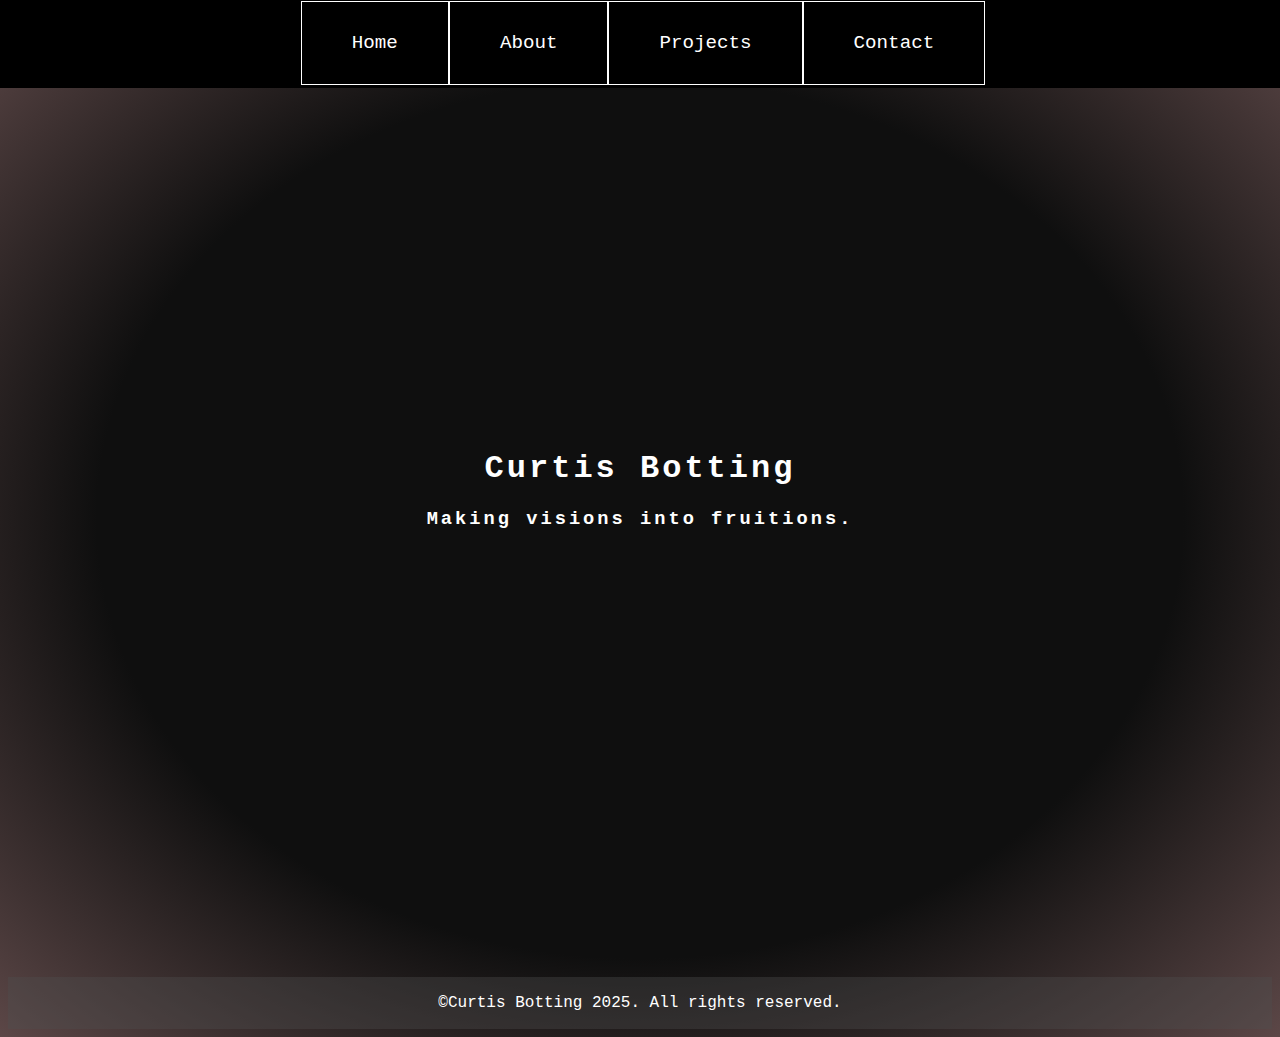
<file: index.html>
<!DOCTYPE html>
<html lang="en">
<head>
    <meta charset="UTF-8">
    <meta name="viewport" content="width=device-width, initial-scale=1.0">
    <title>Welcome ~ Curtis Botting</title>
    <link rel="stylesheet" href="stylish.css">
</head>
<body>
    <nav>
        <ul>
            <li><a href="index.html">Home</a></li>
            <li><a href="about.html">About</a></li>
            <li><a href="projects.html">Projects</a></li>
            <li><a href="contact.html">Contact</a></li>
        </ul>
    </nav>
    <div class="title">
        <h1>Curtis Botting</h1>
        <h3>Making visions into fruitions.</h3>
    </div>

    <div id="footy">
        <p>&copy;Curtis Botting 2025. All rights reserved.</p>
    </div>
</body>
</html>
</file>
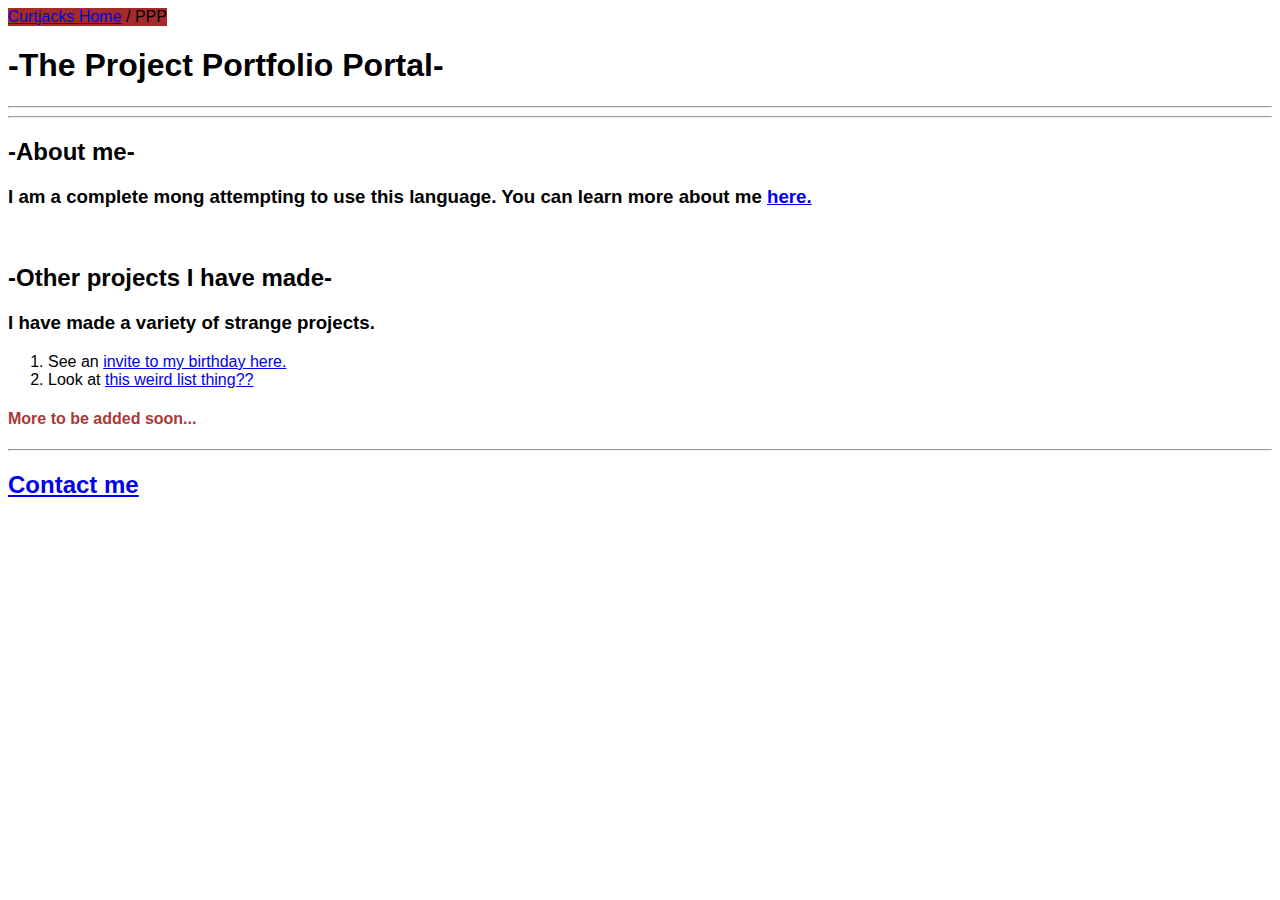
<file: Resume Project/FirstWebsite/index.html>
<!DOCTYPE html>
<html lang="en">
<head>
    <meta charset="UTF-8">
    <meta name="viewport" content="width=device-width, initial-scale=1.0">
    <title>Welcome - CurtJacks.com</title>
    <link rel="stylesheet" href="./style.css" />
</head>
<body>
    <header style="position:fixed; background-color: brown;"><a href="../Online Resume/index.html">Curtjacks Home</a>  / PPP</header>
    <br>
    <h1>-The Project Portfolio Portal-</h1>
    <hr>
    <hr>
    <h2>-About me-</h2>
    <h3>I am a complete mong attempting to use this language. You can learn more about me <a href=".\public\about.html">here.</a></h3>
    <br>
    <h2>-Other projects I have made-</h2>
    <h3>I have made a variety of strange projects. </h3>
    <ol>
        <li>See an <a href="./public/birthday.html">invite to my birthday here.</a></li>
        <li>Look at <a href="./public/bruv.html">this weird list thing??</a></li>
    </ol>
    <h4 class="moresoon">More to be added soon...</h4>
    <hr>
    <h2><a href="./public/contact.html">Contact me</a></h2>
</body>
</html>
</file>
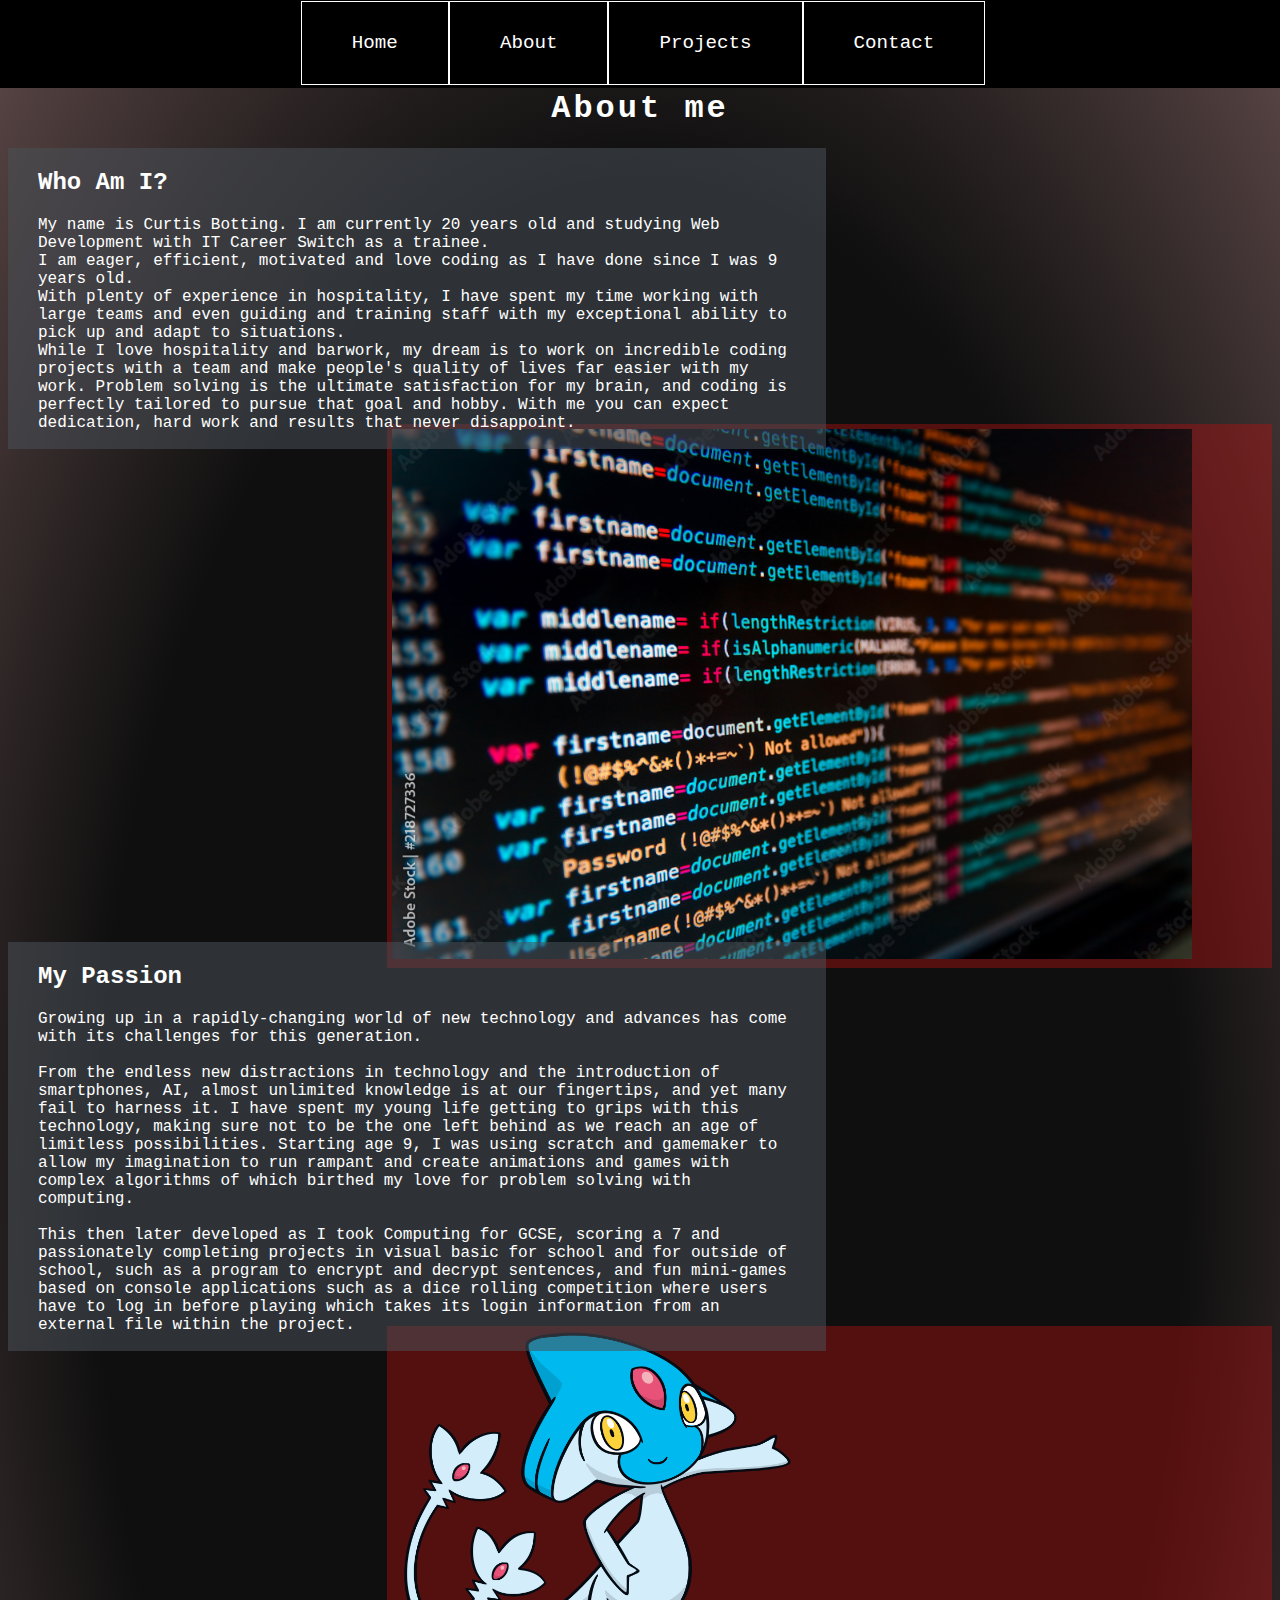
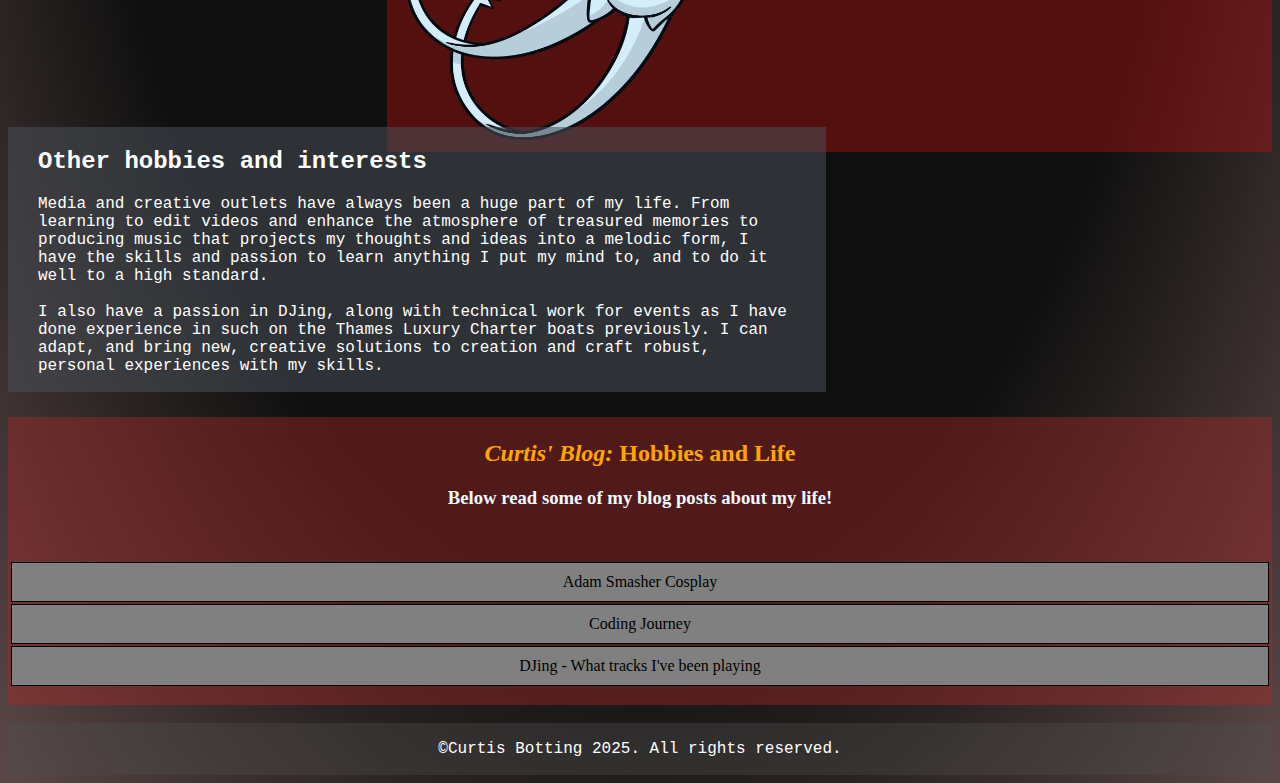
<file: about.html>
<!DOCTYPE html>
<html lang="en">
<head>
    <meta charset="UTF-8">
    <meta name="viewport" content="width=device-width, initial-scale=1.0">
    <title>About ~ Curtis Botting</title>
    <link rel="stylesheet" href="stylish.css">
</head>
<body>
    <div class="about">
        <h1>About me</h1>
    </div>
    <nav>
        <ul>
            <li><a href="index.html">Home</a></li>
            <li><a href="about.html">About</a></li>
            <li><a href="projects.html">Projects</a></li>
            <li><a href="contact.html">Contact</a></li>
        </ul>
    </nav>
    <div class="whoami">
        <h2>Who Am I?</h1>
        <p>My name is Curtis Botting. I am currently 20 years old and studying Web Development with IT Career Switch as a trainee.
            <br>
            I am eager, efficient, motivated and love coding as I have done since I was 9 years old. <br>
            With plenty of experience in hospitality, I have spent my time working with large teams and even guiding and training staff with my exceptional ability to pick up and adapt to situations.<br>
            While I love hospitality and barwork, my dream is to work on incredible coding projects with a team and make people's quality of lives far easier with my work. Problem solving is the ultimate satisfaction for my brain, and coding is perfectly tailored to pursue that goal and hobby. With me you can expect dedication, hard work and results that never disappoint.
        </p>
    </div>
    <div class="image">
        <img id="desktopcode" src="./assets/images/desktop-sourcecode.jpg">
    </div>
    <div class="whoami" id="passion">
        <h2>My Passion</h2>
        <p>Growing up in a rapidly-changing world of new technology and advances has come with its challenges for this generation.<br><br>
        From the endless new distractions in technology and the introduction of smartphones, AI, almost unlimited knowledge is at our fingertips, and yet many fail to harness it. I have spent my young life getting to grips with this technology, making sure not to be the one left behind as we reach an age of limitless possibilities. Starting age 9, I was using scratch and gamemaker to allow my imagination
        to run rampant and create animations and games with complex algorithms of which birthed my love for problem solving with computing.<br>
        <br>This then later developed as I took Computing for GCSE, scoring a 7 and passionately completing projects in visual basic for school and for outside of school, such as a program to encrypt and decrypt sentences, and fun mini-games based on console applications such as a dice rolling competition where users have to log in before playing which takes its login information from an external file within the project.</p>
    </div>
    <div class="image" style="margin-top:-4%;">
        <img id="jfart"src="./assets/images/azelf.png">
    </div>
    <div class="whoami" id="passion">
        <h2>Other hobbies and interests</h2>
        <p>Media and creative outlets have always been a huge part of my life. From learning to edit videos and enhance the atmosphere of treasured memories to producing music that projects my thoughts and ideas into a melodic form, I have the skills and passion to learn anything I put my mind to, and to do it well to a high standard.<br><br>
        I also have a passion in DJing, along with technical work for events as I have done experience in such on the Thames Luxury Charter boats previously. I can adapt, and bring new, creative solutions to creation and craft robust, personal experiences with my skills.</p>
    </div>
    <div class="blog">
        <h2><em>Curtis' Blog:</em> Hobbies and Life</h2>
        <h3>Below read some of my blog posts about my life!</h3>
        <br>
        <ul>
            <li>Adam Smasher Cosplay</li>
            <li>Coding Journey</li>
            <li>DJing - What tracks I've been playing</li>
        </ul>
    </div>
    <br>

    <div id="footy">
        <p>&copy;Curtis Botting 2025. All rights reserved.</p>
    </div>
</body>
</html>
</file>
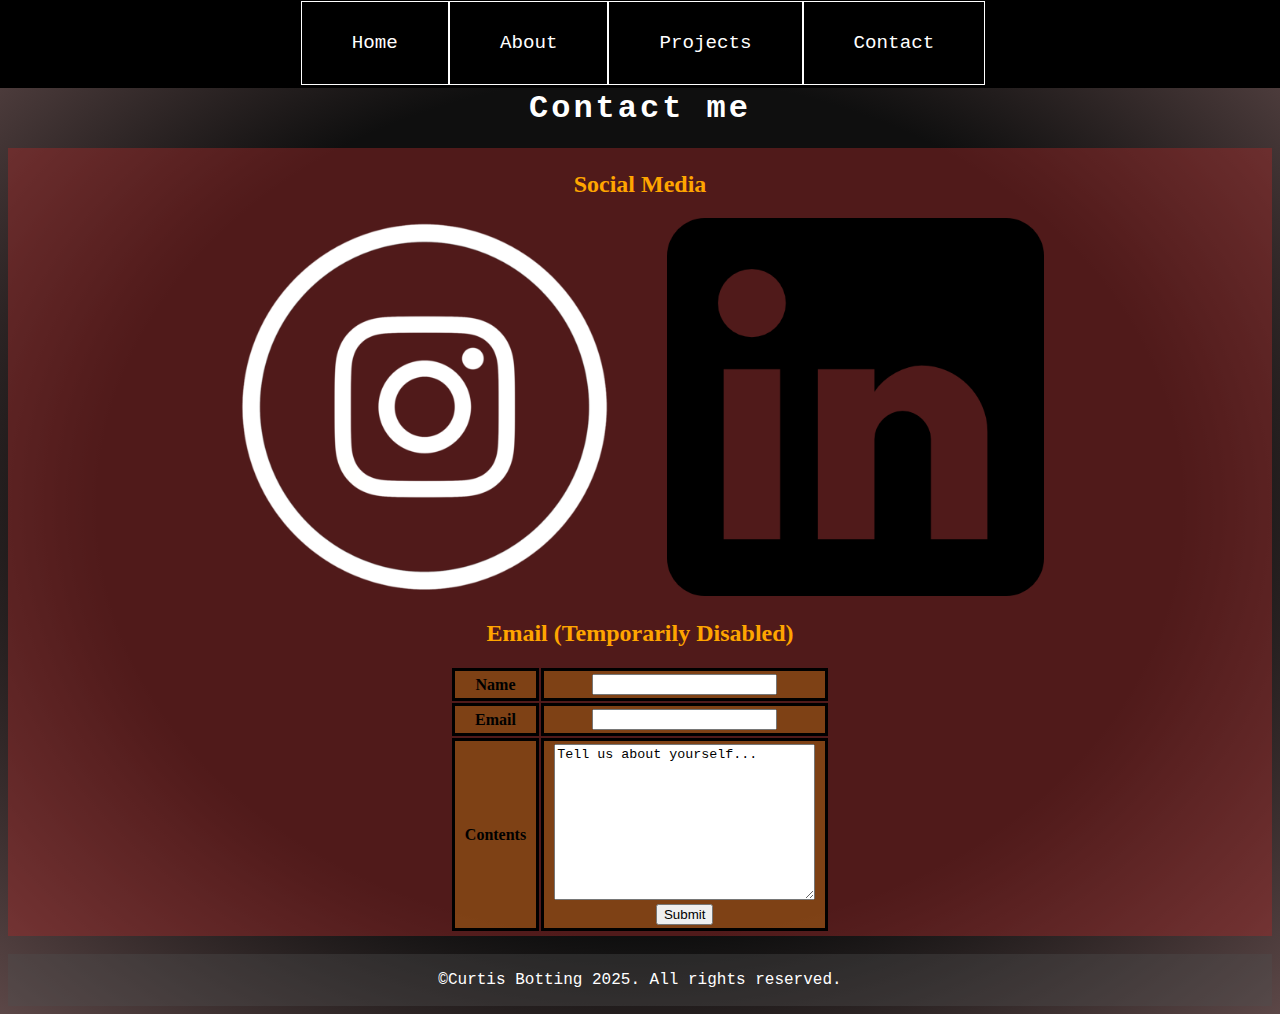
<file: contact.html>
<!DOCTYPE html>
<html lang="en">
<head>
    <meta charset="UTF-8">
    <meta name="viewport" content="width=device-width, initial-scale=1.0">
    <title>Contact ~ Curtis Botting</title>
    <link rel="stylesheet" href="stylish.css">
</head>
<body>
    <nav>
        <ul>
            <li><a href="index.html">Home</a></li>
            <li><a href="about.html">About</a></li>
            <li><a href="projects.html">Projects</a></li>
            <li><a href="contact.html">Contact</a></li>
        </ul>
    </nav>
    <div class="about">
        <h1>Contact me</h1>
    </div>
    <div class="blog" id="projects">
        <h2>Social Media</h2>
            <div id="socials">
                <ul>
                    <li><a href="https://www.instagram.com/curtisbotting/"><img src="./assets/images/Instagram_logo.png" id="insta" alt="Instagram"></a></li>
                    <li><a href="https://www.linkedin.com/in/curtis-botting-74a261261/"><img src="./assets/images/linkedin logo.png" id="linkedin" alt="Linked in"></a></li>
                </ul>
            </div>
        <h2>Email (Temporarily Disabled)</h2>
        <table id="email">
            <tr>
                <td><label for="name">Name</label></td>
                <td><input type="text" id="name"></td>
            </tr>
            <tr>
                <td><label for="email">Email</label></td>
                <td><input type="text" id="email"></td>
            </tr>
            <tr>
                <td><label for="contents">Contents</label></td>
                <td><textarea rows="10" cols="30">Tell us about yourself...</textarea><BR>
                    <input type="submit"id=submit value="Submit"></td>
            </tr>
        </table>
    </div>
    <br>
    <div id="footy">
        <p>&copy;Curtis Botting 2025. All rights reserved.</p>
    </div>
</body>
</html>
</file>
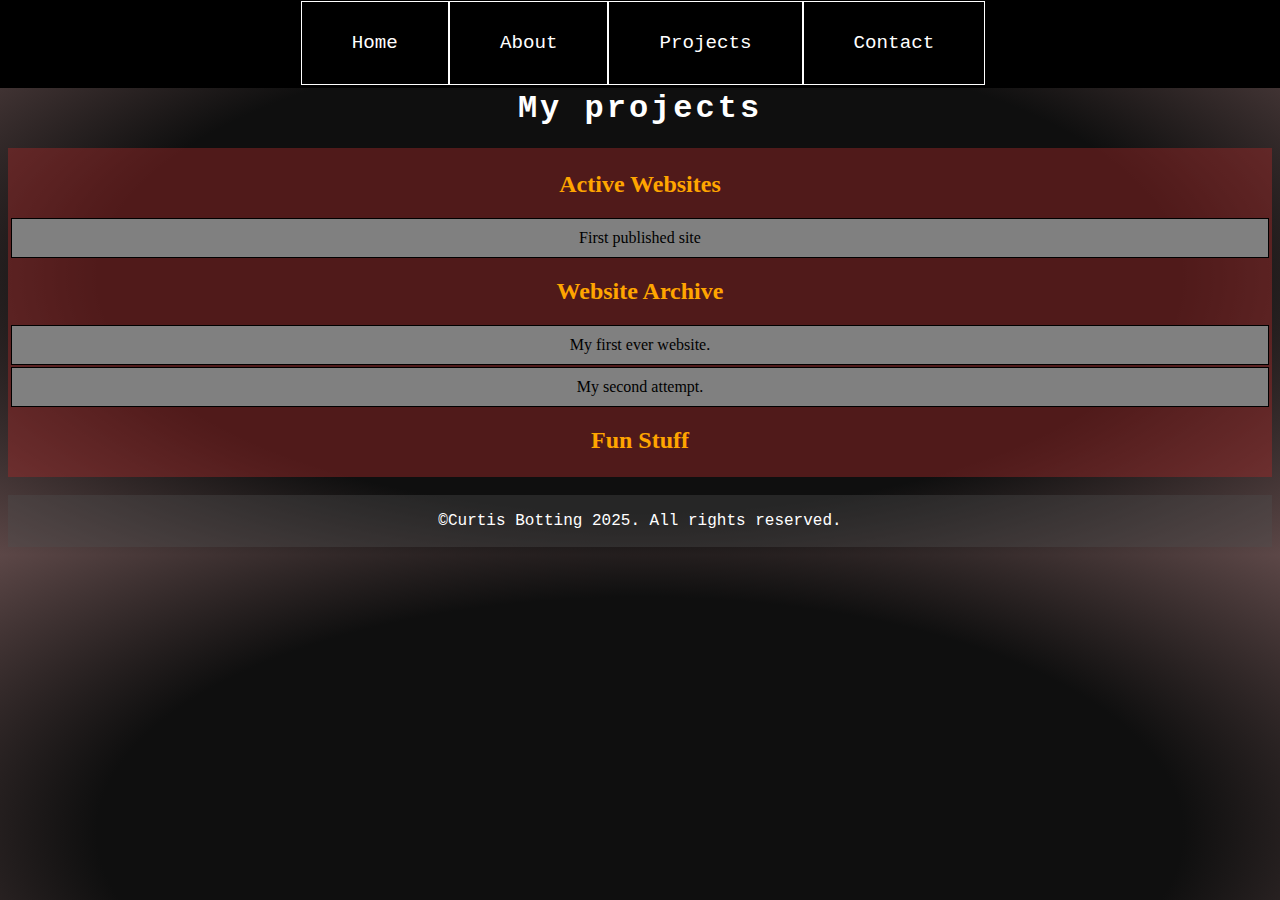
<file: projects.html>
<!DOCTYPE html>
<html lang="en">
<head>
    <meta charset="UTF-8">
    <meta name="viewport" content="width=device-width, initial-scale=1.0">
    <title>Projects ~ Curtis Botting</title>
    <link rel="stylesheet" href="stylish.css">
</head>
<body>
    <nav>
        <ul>
            <li><a href="index.html">Home</a></li>
            <li><a href="about.html">About</a></li>
            <li><a href="projects.html">Projects</a></li>
            <li><a href="contact.html">Contact</a></li>
        </ul>
    </nav>
    <div class="about">
        <h1>My projects</h1>
    </div>
    <div class="blog" id="projects">
        <h2>Active Websites</h2>
        <ul>
            <li><a href="https://redv-2.github.io/CurtisJCode/">First published site</a></li>
        </ul>
        <h2>Website Archive</h2>
        <ul>
            <li><a href="./Resume Project/FirstWebsite/index.html">My first ever website.</a></li>
            <li><a href="./Resume Project/Online Resume/index.html">My second attempt.</a></li>
        </ul>
        <h2>Fun Stuff</h2>
    </div>
    <br>
    <div id="footy">
        <p>&copy;Curtis Botting 2025. All rights reserved.</p>
    </div>
</body>
</html>
</file>
<file: stylish.css>
body {
    background-image: radial-gradient(rgb(15, 15, 15)60%, rgb(92, 71, 71));
}

.title h3 {height: 50vh;}

.title {
    position:static;
}

.title, .about {
    color: white;
    letter-spacing: 3px;
    align-items: center;
    font-family: 'Courier New', Courier, monospace;
    text-align: center;
}

.about h1 {
    margin-top:8vh;
}

.title h1 {
    margin-top: 50vh;
}


nav {
    color:white;
    font-family: 'Courier New', Courier, monospace;
    position:fixed;
    width:100%;
    top:-2%;
    left:0px;
    z-index: 12;
}

nav ul {
    background-color: black;
    list-style: none;
    text-align: center;
    padding:3px 3px;
    display:inline-table;
    width:100%;
}

nav li {
    font-size: larger;
    background-color: black;
    padding:2%;
    border:solid white 1px;
    padding-left:5%;
    padding-right: 5%;
    display:inline-block;
}

nav li a {
    color:white;
    text-decoration: none;
}

nav li a:hover {
    color:brown;
}

.whoami {
    background-color: rgba(73, 80, 87, 0.548);
    padding:1px;
    padding-left:30px;
    padding-right:30px;
    width:60%;
    color:white;
    font-family: 'Courier New', Courier, monospace;
    z-index: 11;
    position:relative;
}

.image {
    background-color: rgba(182, 16, 16, 0.418);
    padding:5px;
    margin-left:30%;
    margin-top: -2%;
    z-index: 10;
}

.blog {
    position:relative;
    background-color: rgba(165, 42, 42, 0.438);
    padding:3px;
    text-align: center;
    font-family: consolas;
}

.blog h2 {
    color:orange;
}

.blog h3 {
    color:aliceblue;
}

.blog ul{
    list-style:none;
    padding:0%;
}

.blog ul li {
    padding:10px;
    border:1px solid black;
    margin:2px 0px;
    background-color: rgb(128, 128, 128);
}

.blog ul li:hover {
    background-color: rgb(37, 37, 37);
    color:yellow;
}

.blog ul li a {
    text-decoration: none;
    color:inherit;
}

#desktopcode {
    width:100%;
    max-width: 800px;
}

#jfart {
    width:100%;
    max-width:400px;
}

#passion {
    margin-top:-2%;
    margin-bottom:2%;
}

#socials li {
    border:none;
    background-color: rgba(165, 42, 42, 0);
    display:inline;
}

#insta {
    margin-right: 30px;
}

#socials img {
    max-width: 30%;
}

#email {
    margin:auto;
}

#email tr {
    background-color: rgba(143, 79, 20, 0.74);
}

#email td {
    padding:3px 10px;
    font-weight:bold;
    border:3px solid;
}


#footy {
    font-family: 'Courier New', Courier, monospace;
    color:white;
    background-color: rgba(78, 78, 78, 0.37);
    text-align: center;
    padding:1px;
}

@media screen and (max-width:600px) {
    nav ul li {
        padding:2%
    }
    .whoami {
        font-size: small;
    }
}

@media screen and (min-width:900px) {
    .about h1 {
        margin-top:10vh;
    }
    nav ul li {
        padding:30px 50px;
    }
}
</file>
<file: Resume Project/FirstWebsite/style.css>
* {
    font-family:'Franklin Gothic Medium', 'Arial Narrow', Arial, sans-serif;
}

.moresoon {
    color:rgb(168, 57, 57)
}
</file>
